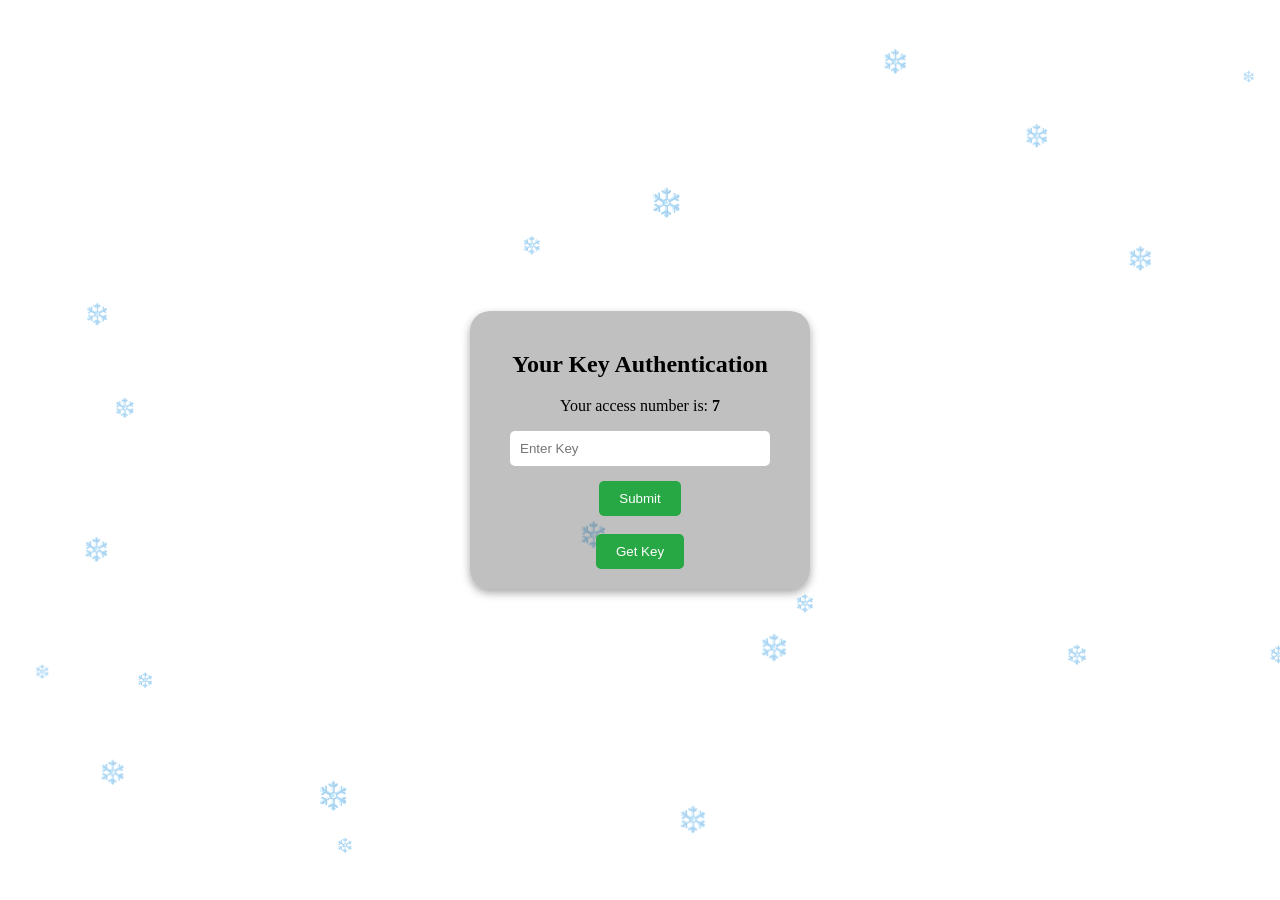
<file: index.html>
<!DOCTYPE html>
<html lang="en">
<head>
    <meta charset="UTF-8">
    <meta name="viewport" content="width=device-width, initial-scale=1.0">
    <title>Key Authentication</title>
    <link rel="stylesheet" href="styles.css">
</head>
<body>
    <canvas id="backgroundCanvas"></canvas>
    <div class="container">
        <div class="login-box">
            <h2>Your Key Authentication</h2>
            <p id="user-info"></p> <!-- Display user number and corresponding key -->
            <input type="text" id="keyInput" placeholder="Enter Key">
            <button onclick="checkKey()">Submit</button>
            <p id="error-message" class="error"></p>
            <br>
            <br>
            <!-- Get Key button that redirects to Telegram -->
            <button onclick="redirectToTelegram()">Get Key</button>
        </div>
    </div>

    <script src="script.js"></script>
    <script src="nn.js"></script>
    <script>
        function redirectToTelegram() {
            // Replace with the actual Telegram link or your bot link
            window.location.href = "https://t.me/ip193699"; // Update with your Telegram bot link
        }
    </script>
</body>
</html>
</file>
<file: styles.css>
body, html {
    height: 100%;
    margin: 0;
    display: flex;
    justify-content: center;
    align-items: center;
    background: rgba(34, 34, 34, 0.0); /* White background with slight transparency */
}

.container {
    display: flex;
    justify-content: center;
    align-items: center;
    border-radius: 20px;
    width: 100%;
    background: rgba(34, 34, 34, 0.1); /* White background with slight transparency */
    backdrop-filter: blur(0px);
}

.login-box {
    background: rgba(34, 34, 34, 0.1); /* White background with slight transparency */
    padding: 20px;
    border-radius: 20px;
    text-align: center;
    box-shadow: 0 4px 8px rgba(34, 34, 34, 0.4);
    width: 300px;
    backdrop-filter: blur(0px);
}

canvas {
            position: absolute;
            top: 0;
            left: 0;
            z-index: -1;
}

input {
    width: 80%;
    padding: 10px;
    border: none;
    border-radius: 5px;
    margin-bottom: 15px;
}

button {
    padding: 10px 20px;
    background-color: #28a745;
    color: white;
    border: none;
    border-radius: 5px;
    cursor: pointer;
}

button:hover {
    background-color: #218838;
}

.error {
    color: red;
    font-size: 14px;
    display: none;
}
</file>
